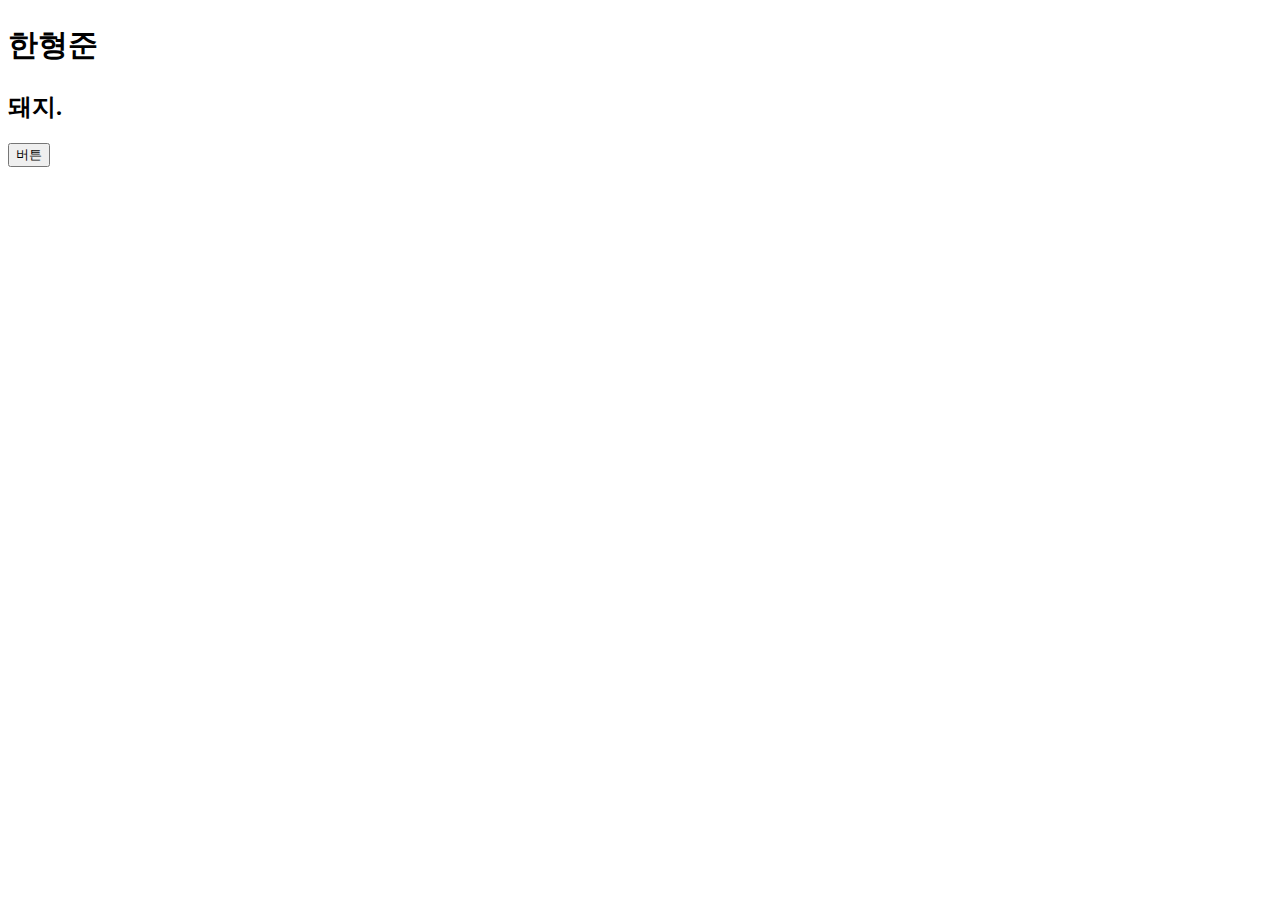
<file: index.html>
<!DOCTYPE html>
<html>
<head>
    <meta charset="UTF-8">
    <title>Document</title>
    <link rel="stylesheet" href="main.css">
</head>
<body>

    <h2 id="hello">한형준</h2>
    <h2 id="hi">돼지.</h2>
    
    <button onclick="document.getElementById('buttonbox').style.display = 'block'; ">버튼</button>

    <div id="buttonbox" class="alert_box">한형준 +200kg&nbsp;
        <button onclick="document.getElementById('buttonbox').style.display = 'none'; ">버튼아님</button>
    </div>
    <script>

        document.getElementById('hello').innerHTML = '한형준';
        document.getElementById('hello').style.fontSize = "30px";

    </script>
</body>
</html>
</file>
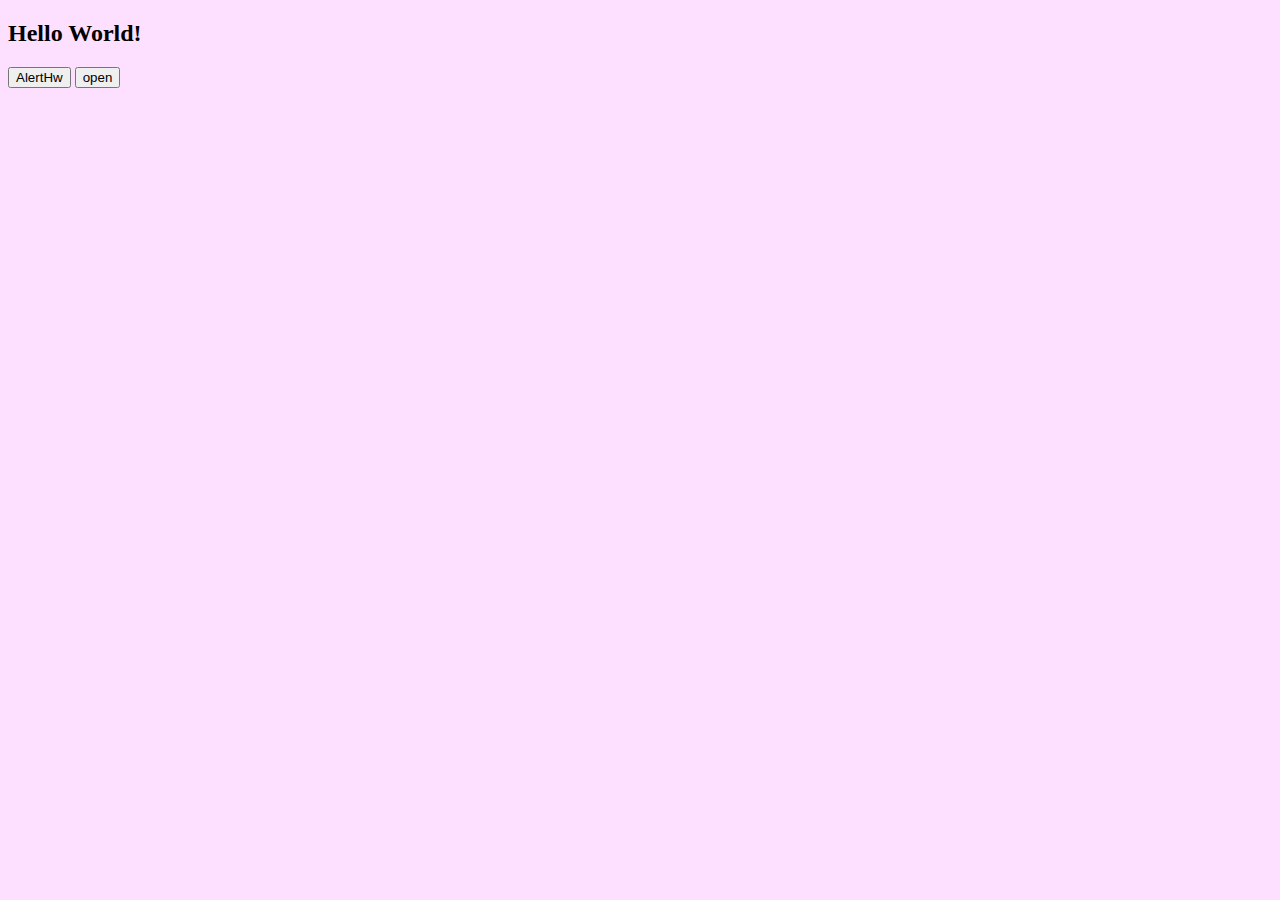
<file: popUp/popUp.html>
<!--제이름은 주석인데요. 일단 프로그래밍이라는 것 자체는 사람이 읽을 수 있는 일련의 체계를 이용해 컴퓨터한테 "해줘"하는 겁니다. 
그런데 주석이라는 건 컴퓨터가 안 읽습니다. html에서는 주석을 화살표처럼 표시합니다.-->

<!DOCTYPE html> <!--저는 HTML입니다. 태그를 이용해서 글자를 이쁘게 사이트에다가 표시할게요-->
<html>
<head>
    <meta charset="UTF-8"> <!--저는 UTF-8 인코딩을 사용합니다. -->
    <title>Document</title> 
    <link rel="stylesheet" href="./popUp.css"> <!--현재 속한 파일의 popUp.css에서 스타일 시트를 가져올게요-->
</head>
<body bgcolor="#fddfff"> <!--저는 배경색을 지정합니다. 참고로 <>로 싸여진 걸 태그라 하는데요, <태그>내가 표시됨</태그> 방식으로 감싸면 됩니다. 종료 태그는 글자 앞에 /를 붙여주세요. -->

    <h2 id="helloWorld">
        Hello World! <!-- 내용은 여기 있습니다. -->
    </h2> <!--저는 h2 태그입니다. 크기는 h2 크기로 글자가 나올거에요.-->

    <button onclick="alertHw()">
        AlertHw
    </button> <!--저는 button 태그고요, AlertHw라고 표시된 버튼이에요. onclick하면 밑에 <script> </script>태그에서 alertHW()라는 함수를 가져와서 작동시킬거임-->
    
    <button onclick="document.getElementById('alertBox').style.display = 'block'; ">
        open <!--여기서 open이라고 표시해드립니다. -->
    </button><!--저는 open이라고 표시된 버튼임. 마찬가지로 onclick하면 document(여기임)에서 Id가 alertBox인 놈을 찾아서 style.display를 'block' 상태로 변환합니다. -->

    <div id="alertBox" class="alertBoxCss"> 
        Hello World! &nbsp;
        <button onclick="document.getElementById('alertBox').style.display = 'none'; ">close</button> <!--저는 div 태그에 있는 버튼입니다. 태그 안에 다른 태그를 집어넣을 수 있어요.-->
    </div> <!--저는 division 태그인데요, 그냥 하고 싶은 거 다 하세요.-->

<!--다 봤으면 이제 F5를 눌러 실행해보세요. 아마 처음은 조금 절차가 있을텐데 다 하고 나면 브라우저(크롬같은거)에서 이 HTML 문서가 실행됩니다.-->

    <script src="popUp.js"></script>
</body>
</html>
</file>
<file: main.css>
.alert_box {
    background: #000000;
    color: #ffffff;
    padding: 20px;
    border-radius: 5px;
    display: none;
}
</file>
<file: popUp/popUp.css>
/*저는 css 주석입니다. 주석은 이렇게 언어마다 열고 닫는 법이 달라요*/
.alertBoxCss {
    background: #a192ea;
    color: #2700d6;
    padding: 20px;
    border-radius: 5px;
    display: none;
} 
/*저는 css 주석입니다. 주석은 이렇게 언어마다 열고 닫는 법이 달라요*/
/*css에서는 클래스라는 친구를 써요. 클래스는 HTML과 연동됩니다. html 파일에서 css 스타일시트를 가져올게요 하는 부분에서 이 파일을 불러오고 클래스명을 연동시켰습니다.

.클래스이름 {
    클래스 정의
}

*/
</file>
